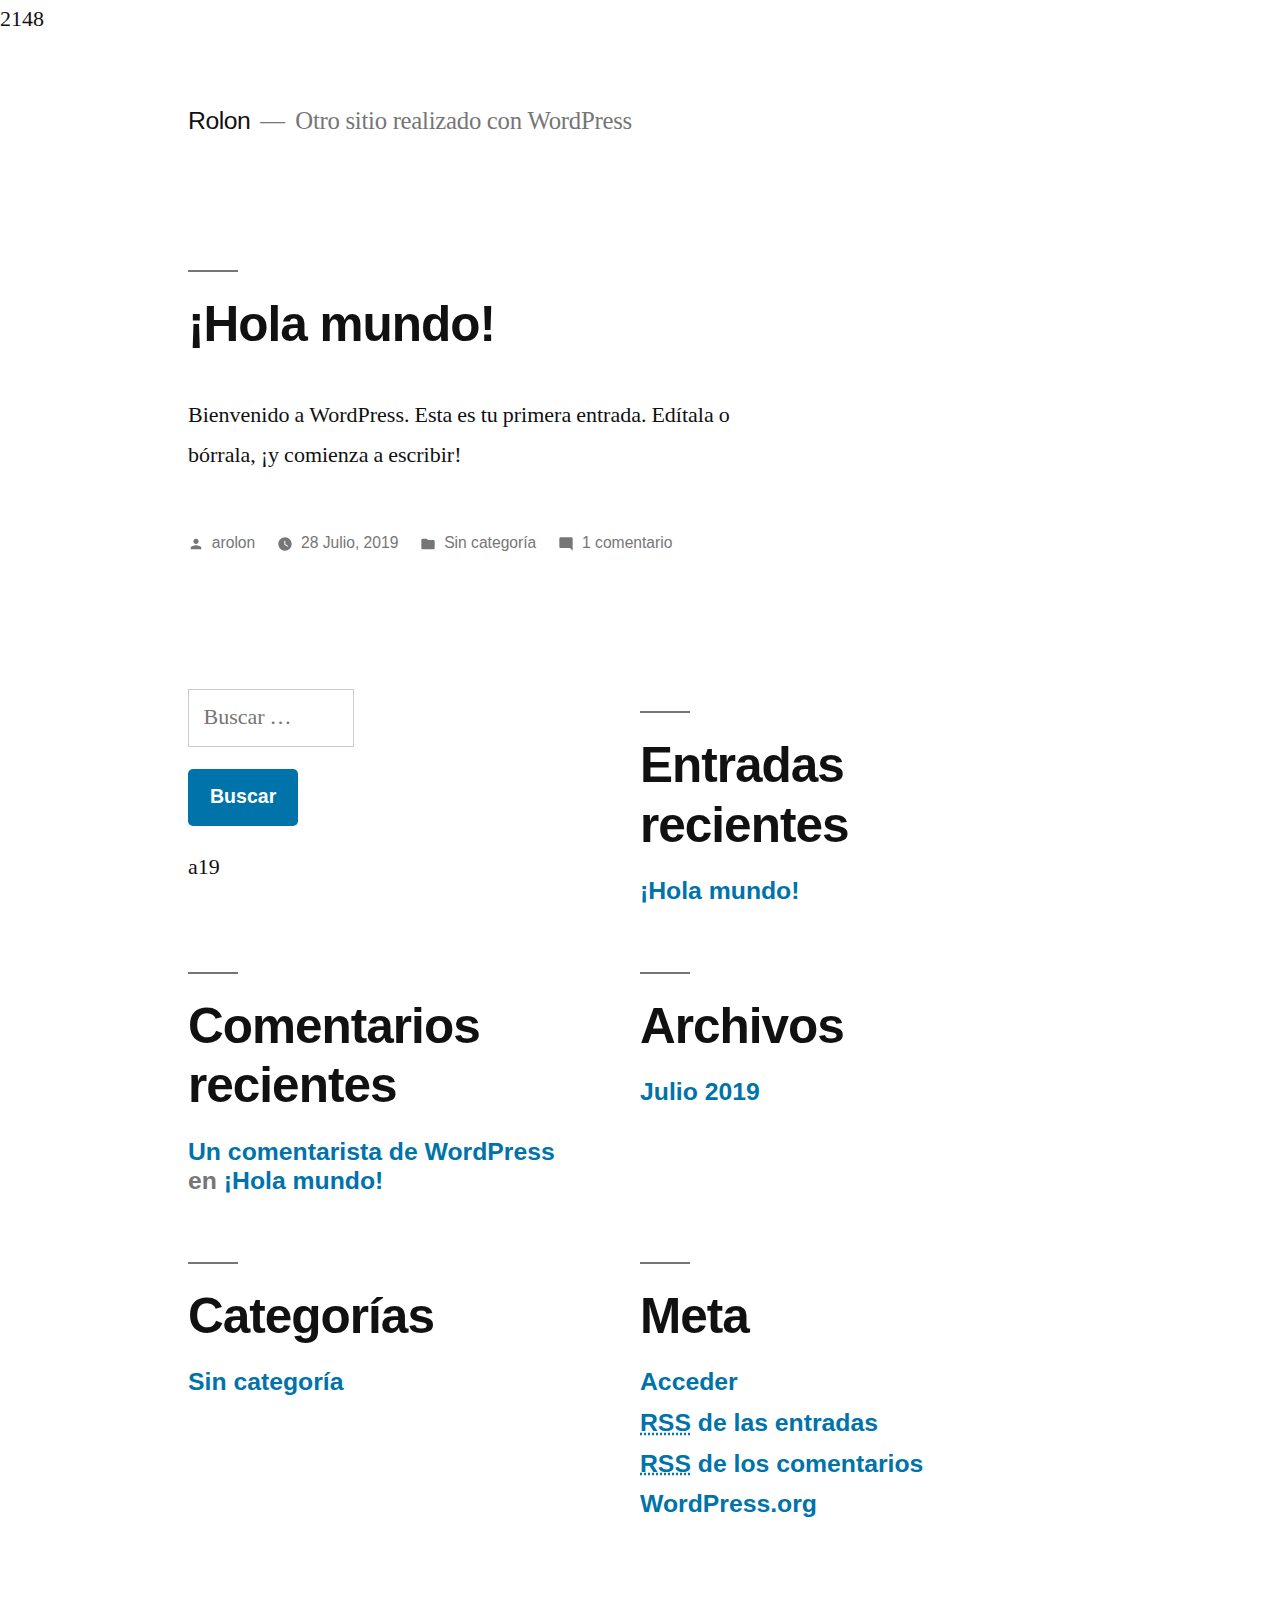
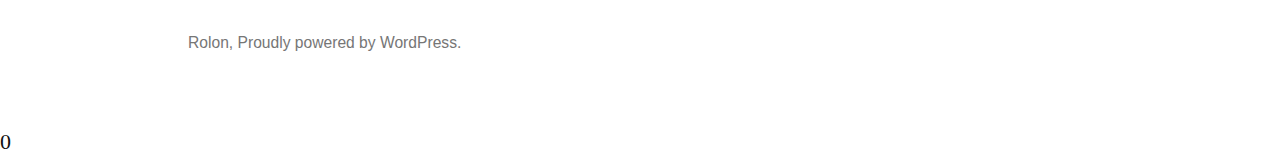
<file: index.html>
2148
<!doctype html>
<html lang="es-CO">
<head>
	<meta charset="UTF-8" />
	<meta name="viewport" content="width=device-width, initial-scale=1" />
	<link rel="profile" href="https://gmpg.org/xfn/11" />
	<title>Rolon &#8211; Otro sitio realizado con WordPress</title>
<meta name='robots' content='noindex,follow' />
<link rel='dns-prefetch' href='//s.w.org' />
<link rel="alternate" type="application/rss+xml" title="Rolon &raquo; Feed" href="https://arolon.github.io/AlvaroRolon/feed/" />
<link rel="alternate" type="application/rss+xml" title="Rolon &raquo; RSS de los comentarios" href="https://arolon.github.io/AlvaroRolon/comments/feed/" />
		<script type="text/javascript">
			window._wpemojiSettings = {"baseUrl":"https:\/\/s.w.org\/images\/core\/emoji\/12.0.0-1\/72x72\/","ext":".png","svgUrl":"https:\/\/s.w.org\/images\/core\/emoji\/12.0.0-1\/svg\/","svgExt":".svg","source":{"concatemoji":"https:\/\/arolon.github.io\/AlvaroRolon\/wp-includes\/js\/wp-emoji-release.min.js?ver=5.2.2"}};
			!function(a,b,c){function d(a,b){var c=String.fromCharCode;l.clearRect(0,0,k.width,k.height),l.fillText(c.apply(this,a),0,0);var d=k.toDataURL();l.clearRect(0,0,k.width,k.height),l.fillText(c.apply(this,b),0,0);var e=k.toDataURL();return d===e}function e(a){var b;if(!l||!l.fillText)return!1;switch(l.textBaseline="top",l.font="600 32px Arial",a){case"flag":return!(b=d([55356,56826,55356,56819],[55356,56826,8203,55356,56819]))&&(b=d([55356,57332,56128,56423,56128,56418,56128,56421,56128,56430,56128,56423,56128,56447],[55356,57332,8203,56128,56423,8203,56128,56418,8203,56128,56421,8203,56128,56430,8203,56128,56423,8203,56128,56447]),!b);case"emoji":return b=d([55357,56424,55356,57342,8205,55358,56605,8205,55357,56424,55356,57340],[55357,56424,55356,57342,8203,55358,56605,8203,55357,56424,55356,57340]),!b}return!1}function f(a){var c=b.createElement("script");c.src=a,c.defer=c.type="text/javascript",b.getElementsByTagName("head")[0].appendChild(c)}var g,h,i,j,k=b.createElement("canvas"),l=k.getContext&&k.getContext("2d");for(j=Array("flag","emoji"),c.supports={everything:!0,everythingExceptFlag:!0},i=0;i<j.length;i++)c.supports[j[i]]=e(j[i]),c.supports.everything=c.supports.everything&&c.supports[j[i]],"flag"!==j[i]&&(c.supports.everythingExceptFlag=c.supports.everythingExceptFlag&&c.supports[j[i]]);c.supports.everythingExceptFlag=c.supports.everythingExceptFlag&&!c.supports.flag,c.DOMReady=!1,c.readyCallback=function(){c.DOMReady=!0},c.supports.everything||(h=function(){c.readyCallback()},b.addEventListener?(b.addEventListener("DOMContentLoaded",h,!1),a.addEventListener("load",h,!1)):(a.attachEvent("onload",h),b.attachEvent("onreadystatechange",function(){"complete"===b.readyState&&c.readyCallback()})),g=c.source||{},g.concatemoji?f(g.concatemoji):g.wpemoji&&g.twemoji&&(f(g.twemoji),f(g.wpemoji)))}(window,document,window._wpemojiSettings);
		</script>
		<style type="text/css">
img.wp-smiley,
img.emoji {
	display: inline !important;
	border: none !important;
	box-shadow: none !important;
	height: 1em !important;
	width: 1em !important;
	margin: 0 .07em !important;
	vertical-align: -0.1em !important;
	background: none !important;
	padding: 0 !important;
}
</style>
	<link rel='stylesheet' id='wp-block-library-css'  href='https://arolon.github.io/AlvaroRolon/wp-includes/css/dist/block-library/style.min.css?ver=5.2.2' type='text/css' media='all' />
<link rel='stylesheet' id='wp-block-library-theme-css'  href='https://arolon.github.io/AlvaroRolon/wp-includes/css/dist/block-library/theme.min.css?ver=5.2.2' type='text/css' media='all' />
<link rel='stylesheet' id='twentynineteen-style-css'  href='https://arolon.github.io/AlvaroRolon/wp-content/themes/twentynineteen/style.css?ver=1.4' type='text/css' media='all' />
<link rel='stylesheet' id='twentynineteen-print-style-css'  href='https://arolon.github.io/AlvaroRolon/wp-content/themes/twentynineteen/print.css?ver=1.4' type='text/css' media='print' />
<link rel='https://api.w.org/' href='https://arolon.github.io/AlvaroRolon/wp-json/' />
<link rel="EditURI" type="application/rsd+xml" title="RSD" href="https://arolon.github.io/AlvaroRolon/xmlrpc.php?rsd" />
<link rel="wlwmanifest" type="application/wlwmanifest+xml" href="https://arolon.github.io/AlvaroRolon/wp-includes/wlwmanifest.xml" /> 
<meta name="generator" content="WordPress 5.2.2" />
		<style type="text/css">.recentcomments a{display:inline !important;padding:0 !important;margin:0 !important;}</style>
		</head>

<body class="home blog wp-embed-responsive hfeed image-filters-enabled">
<div id="page" class="site">
	<a class="skip-link screen-reader-text" href="#content">Skip to content</a>

		<header id="masthead" class="site-header">

			<div class="site-branding-container">
				<div class="site-branding">

								<h1 class="site-title"><a href="https://arolon.github.io/AlvaroRolon/" rel="home">Rolon</a></h1>
			
				<p class="site-description">
				Otro sitio realizado con WordPress			</p>
			</div><!-- .site-branding -->
			</div><!-- .site-branding-container -->

					</header><!-- #masthead -->

	<div id="content" class="site-content">

	<section id="primary" class="content-area">
		<main id="main" class="site-main">

		
<article id="post-1" class="post-1 post type-post status-publish format-standard hentry category-sin-categoria entry">
	<header class="entry-header">
		<h2 class="entry-title"><a href="https://arolon.github.io/AlvaroRolon/2019/07/28/hola-mundo/" rel="bookmark">¡Hola mundo!</a></h2>	</header><!-- .entry-header -->

	
	<div class="entry-content">
		
<p>Bienvenido a WordPress. Esta es tu primera entrada. Edítala o bórrala, ¡y comienza a escribir!</p>
	</div><!-- .entry-content -->

	<footer class="entry-footer">
		<span class="byline"><svg class="svg-icon" width="16" height="16" aria-hidden="true" role="img" focusable="false" viewbox="0 0 24 24" version="1.1" xmlns="http://www.w3.org/2000/svg" xmlns:xlink="http://www.w3.org/1999/xlink"><path d="M12 12c2.21 0 4-1.79 4-4s-1.79-4-4-4-4 1.79-4 4 1.79 4 4 4zm0 2c-2.67 0-8 1.34-8 4v2h16v-2c0-2.66-5.33-4-8-4z"></path><path d="M0 0h24v24H0z" fill="none"></path></svg><span class="screen-reader-text">Posted by</span><span class="author vcard"><a class="url fn n" href="https://arolon.github.io/AlvaroRolon/author/arolon/">arolon</a></span></span><span class="posted-on"><svg class="svg-icon" width="16" height="16" aria-hidden="true" role="img" focusable="false" xmlns="http://www.w3.org/2000/svg" viewbox="0 0 24 24"><defs><path id="a" d="M0 0h24v24H0V0z"></path></defs><clippath id="b"><use xlink:href="#a" overflow="visible"></use></clippath><path clip-path="url(#b)" d="M12 2C6.5 2 2 6.5 2 12s4.5 10 10 10 10-4.5 10-10S17.5 2 12 2zm4.2 14.2L11 13V7h1.5v5.2l4.5 2.7-.8 1.3z"></path></svg><a href="https://arolon.github.io/AlvaroRolon/2019/07/28/hola-mundo/" rel="bookmark"><time class="entry-date published updated" datetime="2019-07-28T01:48:10+00:00">28 Julio, 2019</time></a></span><span class="cat-links"><svg class="svg-icon" width="16" height="16" aria-hidden="true" role="img" focusable="false" xmlns="http://www.w3.org/2000/svg" viewbox="0 0 24 24"><path d="M10 4H4c-1.1 0-1.99.9-1.99 2L2 18c0 1.1.9 2 2 2h16c1.1 0 2-.9 2-2V8c0-1.1-.9-2-2-2h-8l-2-2z"></path><path d="M0 0h24v24H0z" fill="none"></path></svg><span class="screen-reader-text">Posted in</span><a href="https://arolon.github.io/AlvaroRolon/category/sin-categoria/" rel="category tag">Sin categoría</a></span><span class="comments-link"><svg class="svg-icon" width="16" height="16" aria-hidden="true" role="img" focusable="false" viewbox="0 0 24 24" version="1.1" xmlns="http://www.w3.org/2000/svg" xmlns:xlink="http://www.w3.org/1999/xlink"><path d="M21.99 4c0-1.1-.89-2-1.99-2H4c-1.1 0-2 .9-2 2v12c0 1.1.9 2 2 2h14l4 4-.01-18z"></path><path d="M0 0h24v24H0z" fill="none"></path></svg><a href="https://arolon.github.io/AlvaroRolon/2019/07/28/hola-mundo/#comments">1 comentario<span class="screen-reader-text"> en ¡Hola mundo!</span></a></span>	</footer><!-- .entry-footer -->
</article><!-- #post-1 -->

		</main><!-- .site-main -->
	</section><!-- .content-area -->


	</div><!-- #content -->

	<footer id="colophon" class="site-footer">
		
	<aside class="widget-area" role="complementary" aria-label="Footer">
							<div class="widget-column footer-widget-1">
					<section id="search-2" class="widget widget_search"><form role="search" method="get" class="search-form" action="https://arolon.github.io/AlvaroRolon/">
				<label>
					<span class="screen-reader-text">Buscar:</span>
					<input type="search" class="search-field" placeholder="Buscar &hellip;" value="" name="s" />
				</label>
				<input type="submit" class="search-submit" value="Buscar" />
			</form>
a19
</section>		<section id="recent-posts-2" class="widget widget_recent_entries">		<h2 class="widget-title">Entradas recientes</h2>		<ul>
											<li>
					<a href="https://arolon.github.io/AlvaroRolon/2019/07/28/hola-mundo/">¡Hola mundo!</a>
									</li>
					</ul>
		</section><section id="recent-comments-2" class="widget widget_recent_comments"><h2 class="widget-title">Comentarios recientes</h2><ul id="recentcomments"><li class="recentcomments"><span class="comment-author-link"><a href='https://wordpress.org/' rel='external nofollow' class='url'>Un comentarista de WordPress</a></span> en <a href="https://arolon.github.io/AlvaroRolon/2019/07/28/hola-mundo/#comment-1">¡Hola mundo!</a></li></ul></section><section id="archives-2" class="widget widget_archive"><h2 class="widget-title">Archivos</h2>		<ul>
				<li><a href='https://arolon.github.io/AlvaroRolon/2019/07/'>Julio 2019</a></li>
		</ul>
			</section><section id="categories-2" class="widget widget_categories"><h2 class="widget-title">Categorías</h2>		<ul>
				<li class="cat-item cat-item-1"><a href="https://arolon.github.io/AlvaroRolon/category/sin-categoria/">Sin categoría</a>
</li>
		</ul>
			</section><section id="meta-2" class="widget widget_meta"><h2 class="widget-title">Meta</h2>			<ul>
						<li><a href="https://arolon.github.io/AlvaroRolon/wp-login.php">Acceder</a></li>
			<li><a href="https://arolon.github.io/AlvaroRolon/feed/"><abbr title="Really Simple Syndication">RSS</abbr> de las entradas</a></li>
			<li><a href="https://arolon.github.io/AlvaroRolon/comments/feed/"><abbr title="Really Simple Syndication">RSS</abbr> de los comentarios</a></li>
			<li><a href="https://es-co.wordpress.org/" title="Gestionado con WordPress, una avanzada plataforma semántica de publicación personal.">WordPress.org</a></li>			</ul>
			</section>					</div>
					</aside><!-- .widget-area -->

		<div class="site-info">
										<a class="site-name" href="https://arolon.github.io/AlvaroRolon/" rel="home">Rolon</a>,
						<a href="https://wordpress.org/" class="imprint">
				Proudly powered by WordPress.			</a>
								</div><!-- .site-info -->
	</footer><!-- #colophon -->

</div><!-- #page -->

<script type='text/javascript' src='https://arolon.github.io/AlvaroRolon/wp-includes/js/wp-embed.min.js?ver=5.2.2'></script>
	<script>
	/(trident|msie)/i.test(navigator.userAgent)&&document.getElementById&&window.addEventListener&&window.addEventListener("hashchange",function(){var t,e=location.hash.substring(1);/^[A-z0-9_-]+$/.test(e)&&(t=document.getElementById(e))&&(/^(?:a|select|input|button|textarea)$/i.test(t.tagName)||(t.tabIndex=-1),t.focus())},!1);
	</script>
	
</body>
</html>

0
</file>
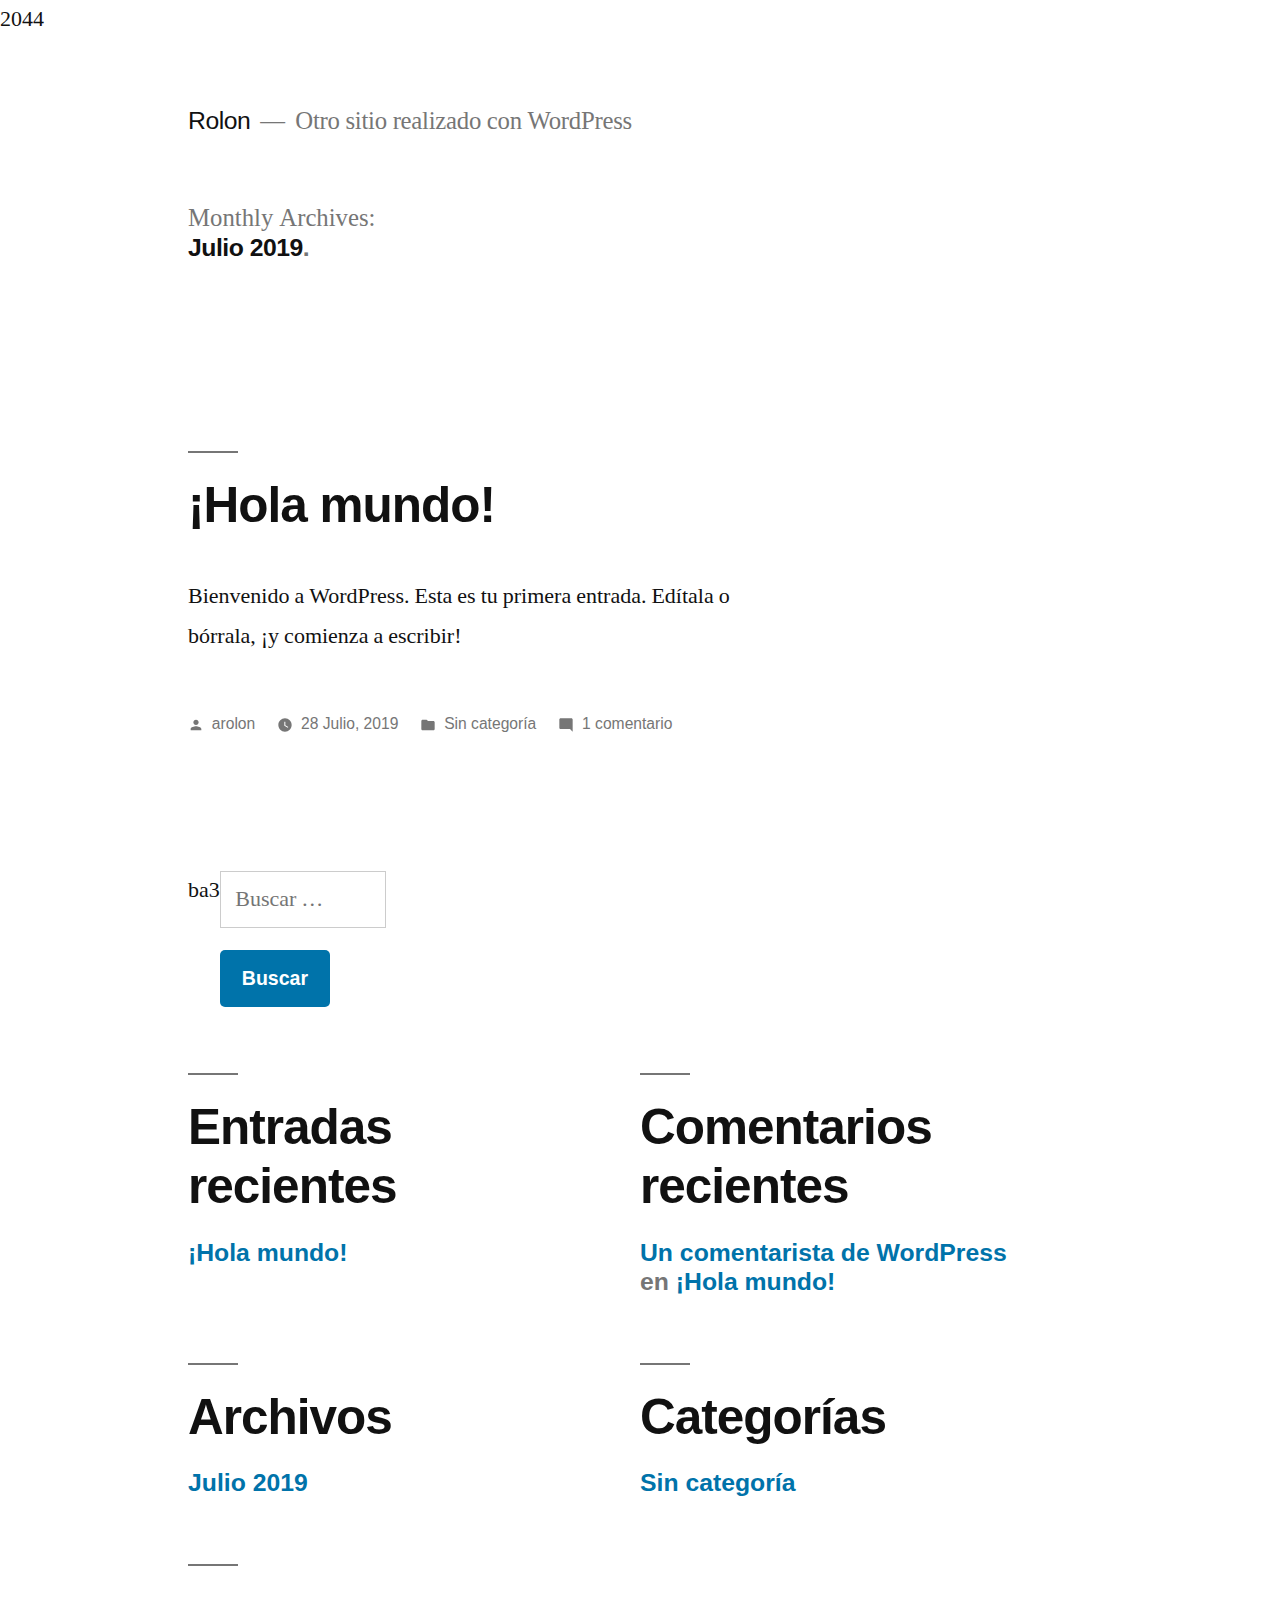
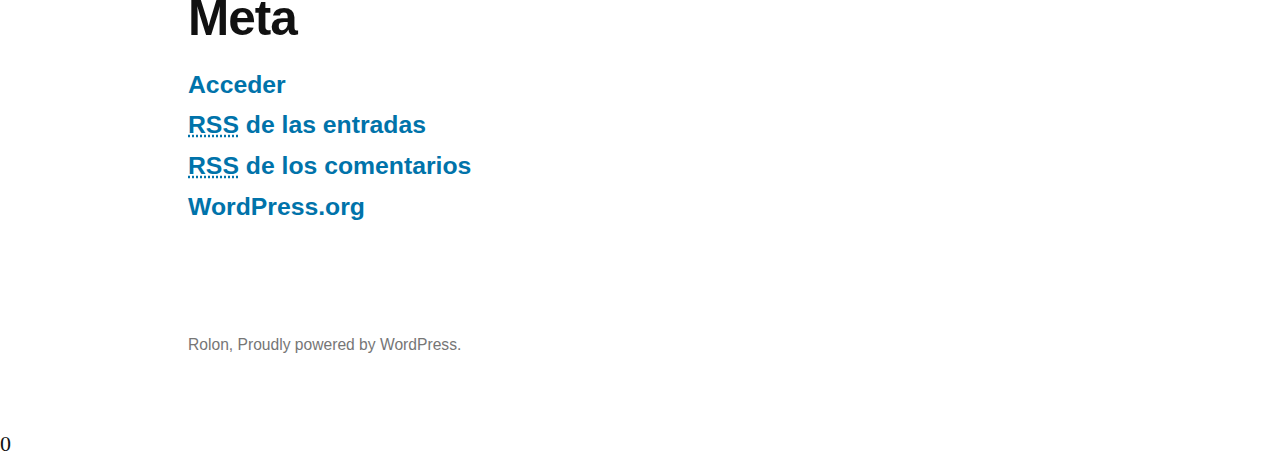
<file: 2019/07/index.html>
2044
<!doctype html>
<html lang="es-CO">
<head>
	<meta charset="UTF-8" />
	<meta name="viewport" content="width=device-width, initial-scale=1" />
	<link rel="profile" href="https://gmpg.org/xfn/11" />
	<title>Julio 2019 &#8211; Rolon</title>
<meta name='robots' content='noindex,follow' />
<link rel='dns-prefetch' href='//s.w.org' />
<link rel="alternate" type="application/rss+xml" title="Rolon &raquo; Feed" href="https://arolon.github.io/AlvaroRolon/feed/" />
<link rel="alternate" type="application/rss+xml" title="Rolon &raquo; RSS de los comentarios" href="https://arolon.github.io/AlvaroRolon/comments/feed/" />
		<script type="text/javascript">
			window._wpemojiSettings = {"baseUrl":"https:\/\/s.w.org\/images\/core\/emoji\/12.0.0-1\/72x72\/","ext":".png","svgUrl":"https:\/\/s.w.org\/images\/core\/emoji\/12.0.0-1\/svg\/","svgExt":".svg","source":{"concatemoji":"https:\/\/arolon.github.io\/AlvaroRolon\/wp-includes\/js\/wp-emoji-release.min.js?ver=5.2.2"}};
			!function(a,b,c){function d(a,b){var c=String.fromCharCode;l.clearRect(0,0,k.width,k.height),l.fillText(c.apply(this,a),0,0);var d=k.toDataURL();l.clearRect(0,0,k.width,k.height),l.fillText(c.apply(this,b),0,0);var e=k.toDataURL();return d===e}function e(a){var b;if(!l||!l.fillText)return!1;switch(l.textBaseline="top",l.font="600 32px Arial",a){case"flag":return!(b=d([55356,56826,55356,56819],[55356,56826,8203,55356,56819]))&&(b=d([55356,57332,56128,56423,56128,56418,56128,56421,56128,56430,56128,56423,56128,56447],[55356,57332,8203,56128,56423,8203,56128,56418,8203,56128,56421,8203,56128,56430,8203,56128,56423,8203,56128,56447]),!b);case"emoji":return b=d([55357,56424,55356,57342,8205,55358,56605,8205,55357,56424,55356,57340],[55357,56424,55356,57342,8203,55358,56605,8203,55357,56424,55356,57340]),!b}return!1}function f(a){var c=b.createElement("script");c.src=a,c.defer=c.type="text/javascript",b.getElementsByTagName("head")[0].appendChild(c)}var g,h,i,j,k=b.createElement("canvas"),l=k.getContext&&k.getContext("2d");for(j=Array("flag","emoji"),c.supports={everything:!0,everythingExceptFlag:!0},i=0;i<j.length;i++)c.supports[j[i]]=e(j[i]),c.supports.everything=c.supports.everything&&c.supports[j[i]],"flag"!==j[i]&&(c.supports.everythingExceptFlag=c.supports.everythingExceptFlag&&c.supports[j[i]]);c.supports.everythingExceptFlag=c.supports.everythingExceptFlag&&!c.supports.flag,c.DOMReady=!1,c.readyCallback=function(){c.DOMReady=!0},c.supports.everything||(h=function(){c.readyCallback()},b.addEventListener?(b.addEventListener("DOMContentLoaded",h,!1),a.addEventListener("load",h,!1)):(a.attachEvent("onload",h),b.attachEvent("onreadystatechange",function(){"complete"===b.readyState&&c.readyCallback()})),g=c.source||{},g.concatemoji?f(g.concatemoji):g.wpemoji&&g.twemoji&&(f(g.twemoji),f(g.wpemoji)))}(window,document,window._wpemojiSettings);
		</script>
		<style type="text/css">
img.wp-smiley,
img.emoji {
	display: inline !important;
	border: none !important;
	box-shadow: none !important;
	height: 1em !important;
	width: 1em !important;
	margin: 0 .07em !important;
	vertical-align: -0.1em !important;
	background: none !important;
	padding: 0 !important;
}
</style>
	<link rel='stylesheet' id='wp-block-library-css'  href='https://arolon.github.io/AlvaroRolon/wp-includes/css/dist/block-library/style.min.css?ver=5.2.2' type='text/css' media='all' />
<link rel='stylesheet' id='wp-block-library-theme-css'  href='https://arolon.github.io/AlvaroRolon/wp-includes/css/dist/block-library/theme.min.css?ver=5.2.2' type='text/css' media='all' />
<link rel='stylesheet' id='twentynineteen-style-css'  href='https://arolon.github.io/AlvaroRolon/wp-content/themes/twentynineteen/style.css?ver=1.4' type='text/css' media='all' />
<link rel='stylesheet' id='twentynineteen-print-style-css'  href='https://arolon.github.io/AlvaroRolon/wp-content/themes/twentynineteen/print.css?ver=1.4' type='text/css' media='print' />
<link rel='https://api.w.org/' href='https://arolon.github.io/AlvaroRolon/wp-json/' />
<link rel="EditURI" type="application/rsd+xml" title="RSD" href="https://arolon.github.io/AlvaroRolon/xmlrpc.php?rsd" />
<link rel="wlwmanifest" type="application/wlwmanifest+xml" href="https://arolon.github.io/AlvaroRolon/wp-includes/wlwmanifest.xml" /> 
<meta name="generator" content="WordPress 5.2.2" />
		<style type="text/css">.recentcomments a{display:inline !important;padding:0 !important;margin:0 !important;}</style>
		</head>

<body class="archive date wp-embed-responsive hfeed image-filters-enabled">
<div id="page" class="site">
	<a class="skip-link screen-reader-text" href="#content">Skip to content</a>

		<header id="masthead" class="site-header">

			<div class="site-branding-container">
				<div class="site-branding">

								<p class="site-title"><a href="https://arolon.github.io/AlvaroRolon/" rel="home">Rolon</a></p>
			
				<p class="site-description">
				Otro sitio realizado con WordPress			</p>
			</div><!-- .site-branding -->
			</div><!-- .site-branding-container -->

					</header><!-- #masthead -->

	<div id="content" class="site-content">

	<section id="primary" class="content-area">
		<main id="main" class="site-main">

		
			<header class="page-header">
				<h1 class="page-title">Monthly Archives: <span class="page-description">Julio 2019</span></h1>			</header><!-- .page-header -->

			
<article id="post-1" class="post-1 post type-post status-publish format-standard hentry category-sin-categoria entry">
	<header class="entry-header">
		<h2 class="entry-title"><a href="https://arolon.github.io/AlvaroRolon/2019/07/28/hola-mundo/" rel="bookmark">¡Hola mundo!</a></h2>	</header><!-- .entry-header -->

	
	<div class="entry-content">
		<p>Bienvenido a WordPress. Esta es tu primera entrada. Edítala o bórrala, ¡y comienza a escribir!</p>
	</div><!-- .entry-content -->

	<footer class="entry-footer">
		<span class="byline"><svg class="svg-icon" width="16" height="16" aria-hidden="true" role="img" focusable="false" viewbox="0 0 24 24" version="1.1" xmlns="http://www.w3.org/2000/svg" xmlns:xlink="http://www.w3.org/1999/xlink"><path d="M12 12c2.21 0 4-1.79 4-4s-1.79-4-4-4-4 1.79-4 4 1.79 4 4 4zm0 2c-2.67 0-8 1.34-8 4v2h16v-2c0-2.66-5.33-4-8-4z"></path><path d="M0 0h24v24H0z" fill="none"></path></svg><span class="screen-reader-text">Posted by</span><span class="author vcard"><a class="url fn n" href="https://arolon.github.io/AlvaroRolon/author/arolon/">arolon</a></span></span><span class="posted-on"><svg class="svg-icon" width="16" height="16" aria-hidden="true" role="img" focusable="false" xmlns="http://www.w3.org/2000/svg" viewbox="0 0 24 24"><defs><path id="a" d="M0 0h24v24H0V0z"></path></defs><clippath id="b"><use xlink:href="#a" overflow="visible"></use></clippath><path clip-path="url(#b)" d="M12 2C6.5 2 2 6.5 2 12s4.5 10 10 10 10-4.5 10-10S17.5 2 12 2zm4.2 14.2L11 13V7h1.5v5.2l4.5 2.7-.8 1.3z"></path></svg><a href="https://arolon.github.io/AlvaroRolon/2019/07/28/hola-mundo/" rel="bookmark"><time class="entry-date published updated" datetime="2019-07-28T01:48:10+00:00">28 Julio, 2019</time></a></span><span class="cat-links"><svg class="svg-icon" width="16" height="16" aria-hidden="true" role="img" focusable="false" xmlns="http://www.w3.org/2000/svg" viewbox="0 0 24 24"><path d="M10 4H4c-1.1 0-1.99.9-1.99 2L2 18c0 1.1.9 2 2 2h16c1.1 0 2-.9 2-2V8c0-1.1-.9-2-2-2h-8l-2-2z"></path><path d="M0 0h24v24H0z" fill="none"></path></svg><span class="screen-reader-text">Posted in</span><a href="https://arolon.github.io/AlvaroRolon/category/sin-categoria/" rel="category tag">Sin categoría</a></span><span class="comments-link"><svg class="svg-icon" width="16" height="16" aria-hidden="true" role="img" focusable="false" viewbox="0 0 24 24" version="1.1" xmlns="http://www.w3.org/2000/svg" xmlns:xlink="http://www.w3.org/1999/xlink"><path d="M21.99 4c0-1.1-.89-2-1.99-2H4c-1.1 0-2 .9-2 2v12c0 1.1.9 2 2 2h14l4 4-.01-18z"></path><path d="M0 0h24v24H0z" fill="none"></path></svg><a href="https://arolon.github.io/AlvaroRolon/2019/07/28/hola-mundo/#comments">1 comentario<span class="screen-reader-text"> en ¡Hola mundo!</span></a></span>	</footer><!-- .entry-footer -->
</article><!-- #post-1 -->
		</main><!-- #main -->
	</section><!-- #primary -->


	</div><!-- #content -->

	<footer id="colophon" class="site-footer">
		
	<aside class="widget-area" role="complementary" aria-label="Footer">
							<div class="widget-column footer-widget-1">
					
ba3
<section id="search-2" class="widget widget_search"><form role="search" method="get" class="search-form" action="https://arolon.github.io/AlvaroRolon/">
				<label>
					<span class="screen-reader-text">Buscar:</span>
					<input type="search" class="search-field" placeholder="Buscar &hellip;" value="" name="s" />
				</label>
				<input type="submit" class="search-submit" value="Buscar" />
			</form></section>		<section id="recent-posts-2" class="widget widget_recent_entries">		<h2 class="widget-title">Entradas recientes</h2>		<ul>
											<li>
					<a href="https://arolon.github.io/AlvaroRolon/2019/07/28/hola-mundo/">¡Hola mundo!</a>
									</li>
					</ul>
		</section><section id="recent-comments-2" class="widget widget_recent_comments"><h2 class="widget-title">Comentarios recientes</h2><ul id="recentcomments"><li class="recentcomments"><span class="comment-author-link"><a href='https://wordpress.org/' rel='external nofollow' class='url'>Un comentarista de WordPress</a></span> en <a href="https://arolon.github.io/AlvaroRolon/2019/07/28/hola-mundo/#comment-1">¡Hola mundo!</a></li></ul></section><section id="archives-2" class="widget widget_archive"><h2 class="widget-title">Archivos</h2>		<ul>
				<li><a href='https://arolon.github.io/AlvaroRolon/2019/07/'>Julio 2019</a></li>
		</ul>
			</section><section id="categories-2" class="widget widget_categories"><h2 class="widget-title">Categorías</h2>		<ul>
				<li class="cat-item cat-item-1"><a href="https://arolon.github.io/AlvaroRolon/category/sin-categoria/">Sin categoría</a>
</li>
		</ul>
			</section><section id="meta-2" class="widget widget_meta"><h2 class="widget-title">Meta</h2>			<ul>
						<li><a href="https://arolon.github.io/AlvaroRolon/wp-login.php">Acceder</a></li>
			<li><a href="https://arolon.github.io/AlvaroRolon/feed/"><abbr title="Really Simple Syndication">RSS</abbr> de las entradas</a></li>
			<li><a href="https://arolon.github.io/AlvaroRolon/comments/feed/"><abbr title="Really Simple Syndication">RSS</abbr> de los comentarios</a></li>
			<li><a href="https://es-co.wordpress.org/" title="Gestionado con WordPress, una avanzada plataforma semántica de publicación personal.">WordPress.org</a></li>			</ul>
			</section>					</div>
					</aside><!-- .widget-area -->

		<div class="site-info">
										<a class="site-name" href="https://arolon.github.io/AlvaroRolon/" rel="home">Rolon</a>,
						<a href="https://wordpress.org/" class="imprint">
				Proudly powered by WordPress.			</a>
								</div><!-- .site-info -->
	</footer><!-- #colophon -->

</div><!-- #page -->

<script type='text/javascript' src='https://arolon.github.io/AlvaroRolon/wp-includes/js/wp-embed.min.js?ver=5.2.2'></script>
	<script>
	/(trident|msie)/i.test(navigator.userAgent)&&document.getElementById&&window.addEventListener&&window.addEventListener("hashchange",function(){var t,e=location.hash.substring(1);/^[A-z0-9_-]+$/.test(e)&&(t=document.getElementById(e))&&(/^(?:a|select|input|button|textarea)$/i.test(t.tagName)||(t.tabIndex=-1),t.focus())},!1);
	</script>
	
</body>
</html>

0
</file>
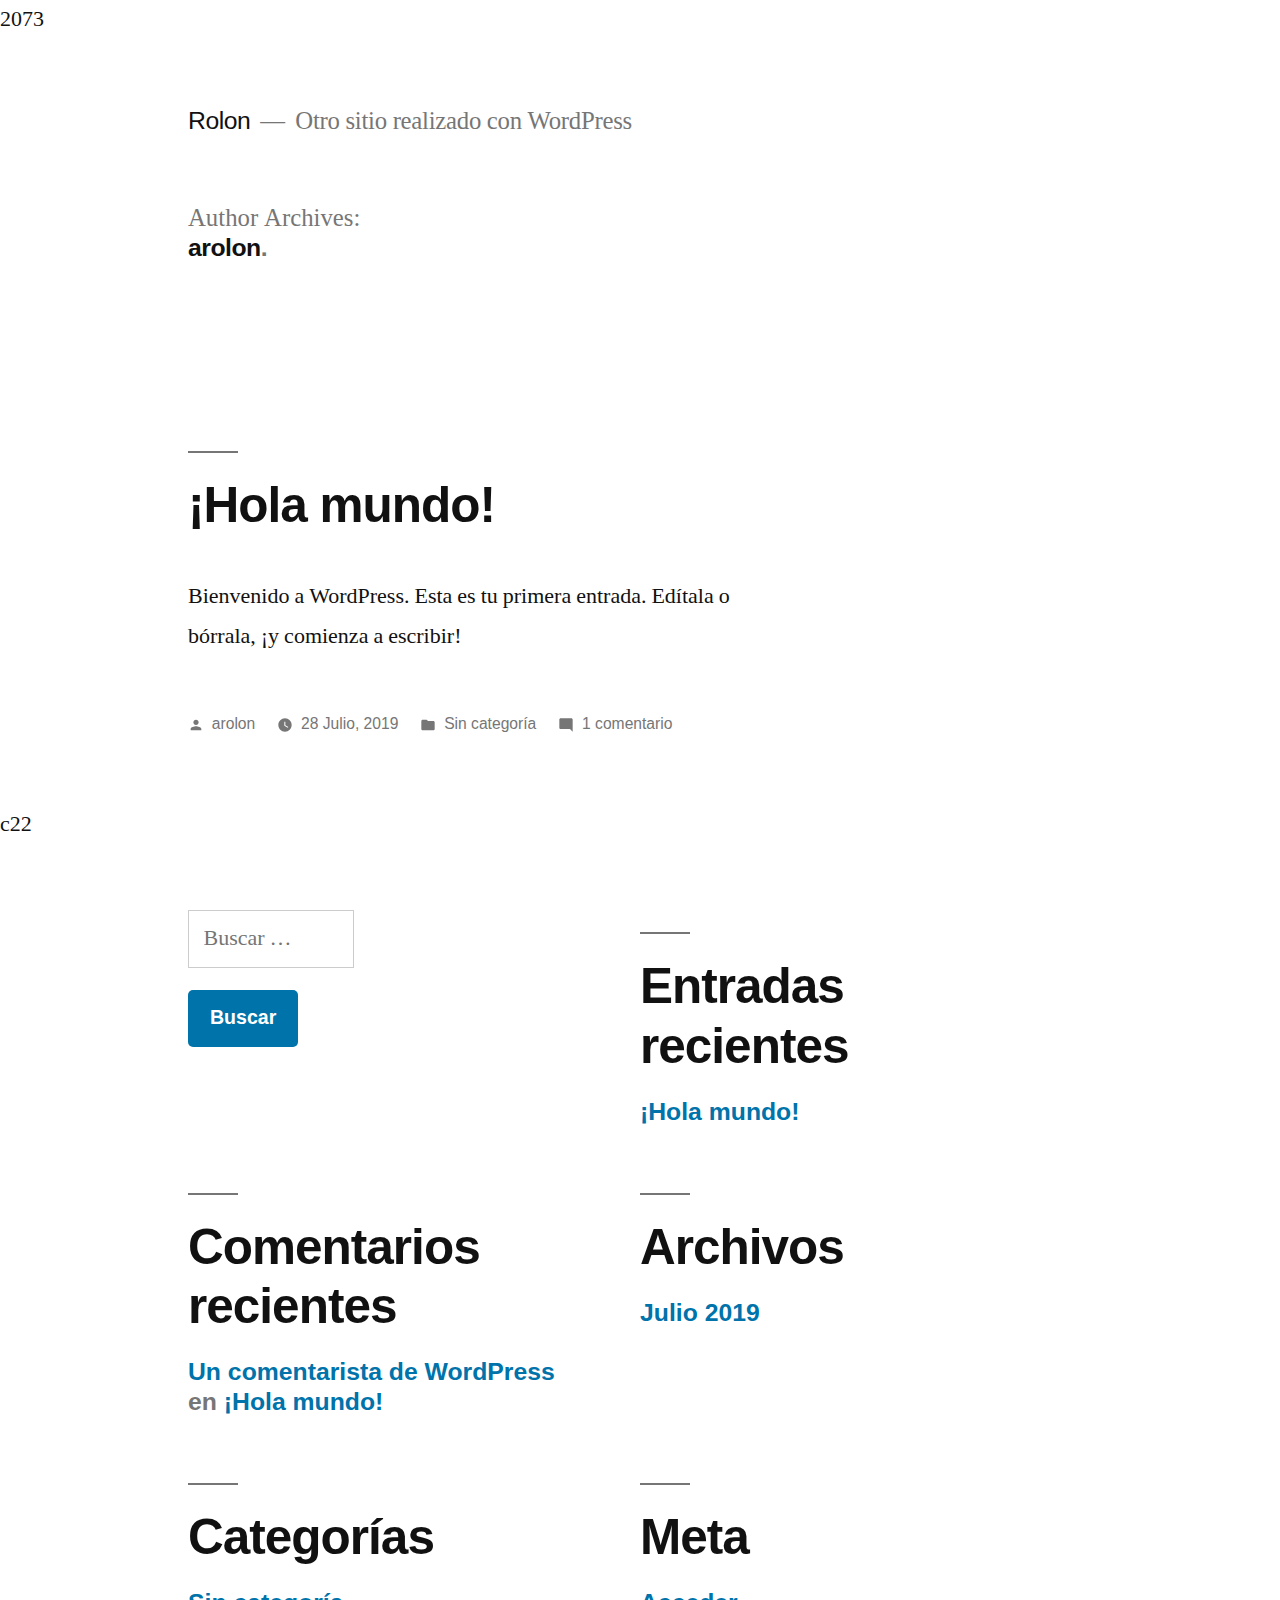
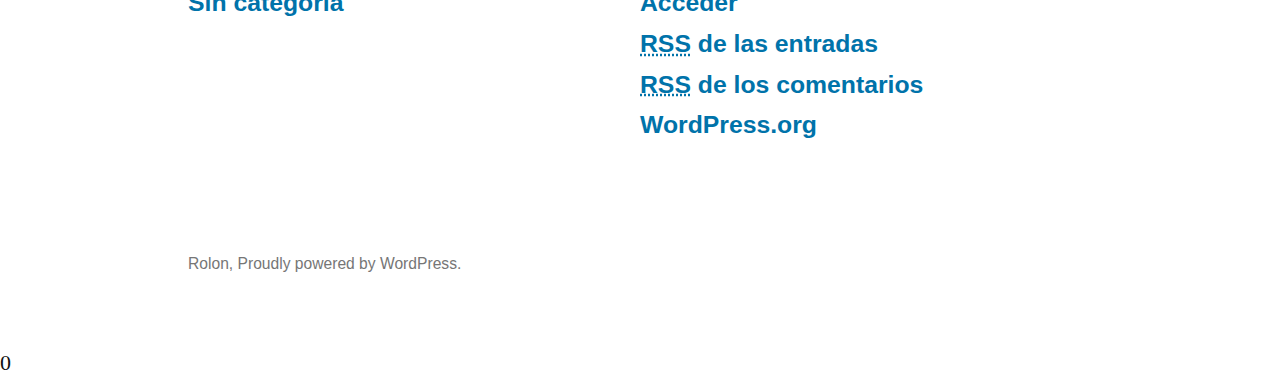
<file: author/arolon/index.html>
2073
<!doctype html>
<html lang="es-CO">
<head>
	<meta charset="UTF-8" />
	<meta name="viewport" content="width=device-width, initial-scale=1" />
	<link rel="profile" href="https://gmpg.org/xfn/11" />
	<title>arolon &#8211; Rolon</title>
<meta name='robots' content='noindex,follow' />
<link rel='dns-prefetch' href='//s.w.org' />
<link rel="alternate" type="application/rss+xml" title="Rolon &raquo; Feed" href="https://arolon.github.io/AlvaroRolon/feed/" />
<link rel="alternate" type="application/rss+xml" title="Rolon &raquo; RSS de los comentarios" href="https://arolon.github.io/AlvaroRolon/comments/feed/" />
<link rel="alternate" type="application/rss+xml" title="Rolon &raquo; RSS de las entradas de arolon" href="https://arolon.github.io/AlvaroRolon/author/arolon/feed/" />
		<script type="text/javascript">
			window._wpemojiSettings = {"baseUrl":"https:\/\/s.w.org\/images\/core\/emoji\/12.0.0-1\/72x72\/","ext":".png","svgUrl":"https:\/\/s.w.org\/images\/core\/emoji\/12.0.0-1\/svg\/","svgExt":".svg","source":{"concatemoji":"https:\/\/arolon.github.io\/AlvaroRolon\/wp-includes\/js\/wp-emoji-release.min.js?ver=5.2.2"}};
			!function(a,b,c){function d(a,b){var c=String.fromCharCode;l.clearRect(0,0,k.width,k.height),l.fillText(c.apply(this,a),0,0);var d=k.toDataURL();l.clearRect(0,0,k.width,k.height),l.fillText(c.apply(this,b),0,0);var e=k.toDataURL();return d===e}function e(a){var b;if(!l||!l.fillText)return!1;switch(l.textBaseline="top",l.font="600 32px Arial",a){case"flag":return!(b=d([55356,56826,55356,56819],[55356,56826,8203,55356,56819]))&&(b=d([55356,57332,56128,56423,56128,56418,56128,56421,56128,56430,56128,56423,56128,56447],[55356,57332,8203,56128,56423,8203,56128,56418,8203,56128,56421,8203,56128,56430,8203,56128,56423,8203,56128,56447]),!b);case"emoji":return b=d([55357,56424,55356,57342,8205,55358,56605,8205,55357,56424,55356,57340],[55357,56424,55356,57342,8203,55358,56605,8203,55357,56424,55356,57340]),!b}return!1}function f(a){var c=b.createElement("script");c.src=a,c.defer=c.type="text/javascript",b.getElementsByTagName("head")[0].appendChild(c)}var g,h,i,j,k=b.createElement("canvas"),l=k.getContext&&k.getContext("2d");for(j=Array("flag","emoji"),c.supports={everything:!0,everythingExceptFlag:!0},i=0;i<j.length;i++)c.supports[j[i]]=e(j[i]),c.supports.everything=c.supports.everything&&c.supports[j[i]],"flag"!==j[i]&&(c.supports.everythingExceptFlag=c.supports.everythingExceptFlag&&c.supports[j[i]]);c.supports.everythingExceptFlag=c.supports.everythingExceptFlag&&!c.supports.flag,c.DOMReady=!1,c.readyCallback=function(){c.DOMReady=!0},c.supports.everything||(h=function(){c.readyCallback()},b.addEventListener?(b.addEventListener("DOMContentLoaded",h,!1),a.addEventListener("load",h,!1)):(a.attachEvent("onload",h),b.attachEvent("onreadystatechange",function(){"complete"===b.readyState&&c.readyCallback()})),g=c.source||{},g.concatemoji?f(g.concatemoji):g.wpemoji&&g.twemoji&&(f(g.twemoji),f(g.wpemoji)))}(window,document,window._wpemojiSettings);
		</script>
		<style type="text/css">
img.wp-smiley,
img.emoji {
	display: inline !important;
	border: none !important;
	box-shadow: none !important;
	height: 1em !important;
	width: 1em !important;
	margin: 0 .07em !important;
	vertical-align: -0.1em !important;
	background: none !important;
	padding: 0 !important;
}
</style>
	<link rel='stylesheet' id='wp-block-library-css'  href='https://arolon.github.io/AlvaroRolon/wp-includes/css/dist/block-library/style.min.css?ver=5.2.2' type='text/css' media='all' />
<link rel='stylesheet' id='wp-block-library-theme-css'  href='https://arolon.github.io/AlvaroRolon/wp-includes/css/dist/block-library/theme.min.css?ver=5.2.2' type='text/css' media='all' />
<link rel='stylesheet' id='twentynineteen-style-css'  href='https://arolon.github.io/AlvaroRolon/wp-content/themes/twentynineteen/style.css?ver=1.4' type='text/css' media='all' />
<link rel='stylesheet' id='twentynineteen-print-style-css'  href='https://arolon.github.io/AlvaroRolon/wp-content/themes/twentynineteen/print.css?ver=1.4' type='text/css' media='print' />
<link rel='https://api.w.org/' href='https://arolon.github.io/AlvaroRolon/wp-json/' />
<link rel="EditURI" type="application/rsd+xml" title="RSD" href="https://arolon.github.io/AlvaroRolon/xmlrpc.php?rsd" />
<link rel="wlwmanifest" type="application/wlwmanifest+xml" href="https://arolon.github.io/AlvaroRolon/wp-includes/wlwmanifest.xml" /> 
<meta name="generator" content="WordPress 5.2.2" />
		<style type="text/css">.recentcomments a{display:inline !important;padding:0 !important;margin:0 !important;}</style>
		</head>

<body class="archive author author-arolon author-1 wp-embed-responsive hfeed image-filters-enabled">
<div id="page" class="site">
	<a class="skip-link screen-reader-text" href="#content">Skip to content</a>

		<header id="masthead" class="site-header">

			<div class="site-branding-container">
				<div class="site-branding">

								<p class="site-title"><a href="https://arolon.github.io/AlvaroRolon/" rel="home">Rolon</a></p>
			
				<p class="site-description">
				Otro sitio realizado con WordPress			</p>
			</div><!-- .site-branding -->
			</div><!-- .site-branding-container -->

					</header><!-- #masthead -->

	<div id="content" class="site-content">

	<section id="primary" class="content-area">
		<main id="main" class="site-main">

		
			<header class="page-header">
				<h1 class="page-title">Author Archives: <span class="page-description">arolon</span></h1>			</header><!-- .page-header -->

			
<article id="post-1" class="post-1 post type-post status-publish format-standard hentry category-sin-categoria entry">
	<header class="entry-header">
		<h2 class="entry-title"><a href="https://arolon.github.io/AlvaroRolon/2019/07/28/hola-mundo/" rel="bookmark">¡Hola mundo!</a></h2>	</header><!-- .entry-header -->

	
	<div class="entry-content">
		<p>Bienvenido a WordPress. Esta es tu primera entrada. Edítala o bórrala, ¡y comienza a escribir!</p>
	</div><!-- .entry-content -->

	<footer class="entry-footer">
		<span class="byline"><svg class="svg-icon" width="16" height="16" aria-hidden="true" role="img" focusable="false" viewbox="0 0 24 24" version="1.1" xmlns="http://www.w3.org/2000/svg" xmlns:xlink="http://www.w3.org/1999/xlink"><path d="M12 12c2.21 0 4-1.79 4-4s-1.79-4-4-4-4 1.79-4 4 1.79 4 4 4zm0 2c-2.67 0-8 1.34-8 4v2h16v-2c0-2.66-5.33-4-8-4z"></path><path d="M0 0h24v24H0z" fill="none"></path></svg><span class="screen-reader-text">Posted by</span><span class="author vcard"><a class="url fn n" href="https://arolon.github.io/AlvaroRolon/author/arolon/">arolon</a></span></span><span class="posted-on"><svg class="svg-icon" width="16" height="16" aria-hidden="true" role="img" focusable="false" xmlns="http://www.w3.org/2000/svg" viewbox="0 0 24 24"><defs><path id="a" d="M0 0h24v24H0V0z"></path></defs><clippath id="b"><use xlink:href="#a" overflow="visible"></use></clippath><path clip-path="url(#b)" d="M12 2C6.5 2 2 6.5 2 12s4.5 10 10 10 10-4.5 10-10S17.5 2 12 2zm4.2 14.2L11 13V7h1.5v5.2l4.5 2.7-.8 1.3z"></path></svg><a href="https://arolon.github.io/AlvaroRolon/2019/07/28/hola-mundo/" rel="bookmark"><time class="entry-date published updated" datetime="2019-07-28T01:48:10+00:00">28 Julio, 2019</time></a></span><span class="cat-links"><svg class="svg-icon" width="16" height="16" aria-hidden="true" role="img" focusable="false" xmlns="http://www.w3.org/2000/svg" viewbox="0 0 24 24"><path d="M10 4H4c-1.1 0-1.99.9-1.99 2L2 18c0 1.1.9 2 2 2h16c1.1 0 2-.9 2-2V8c0-1.1-.9-2-2-2h-8l-2-2z"></path><path d="M0 0h24v24H0z" fill="none"></path></svg><span class="screen-reader-text">Posted in</span><a href="https://arolon.github.io/AlvaroRolon/category/sin-categoria/" rel="category tag">Sin categoría</a></span><span class="comments-link"><svg class="svg-icon" width="16" height="16" aria-hidden="true" role="img" focusable="false" viewbox="0 0 24 24" version="1.1" xmlns="http://www.w3.org/2000/svg" xmlns:xlink="http://www.w3.org/1999/xlink"><path d="M21.99 4c0-1.1-.89-2-1.99-2H4c-1.1 0-2 .9-2 2v12c0 1.1.9 2 2 2h14l4 4-.01-18z"></path><path d="M0 0h24v24H0z" fill="none"></path></svg><a href="https://arolon.github.io/AlvaroRolon/2019/07/28/hola-mundo/#comments">1 comentario<span class="screen-reader-text"> en ¡Hola mundo!</span></a></span>	</footer><!-- .entry-footer -->
</article><!-- #post-1 -->
		</main><!-- #main -->
	</section><!-- #primary -->


	</div><!-- #content -->

	<footer id="colophon" class="site-footer">
		
c22

	<aside class="widget-area" role="complementary" aria-label="Footer">
							<div class="widget-column footer-widget-1">
					<section id="search-2" class="widget widget_search"><form role="search" method="get" class="search-form" action="https://arolon.github.io/AlvaroRolon/">
				<label>
					<span class="screen-reader-text">Buscar:</span>
					<input type="search" class="search-field" placeholder="Buscar &hellip;" value="" name="s" />
				</label>
				<input type="submit" class="search-submit" value="Buscar" />
			</form></section>		<section id="recent-posts-2" class="widget widget_recent_entries">		<h2 class="widget-title">Entradas recientes</h2>		<ul>
											<li>
					<a href="https://arolon.github.io/AlvaroRolon/2019/07/28/hola-mundo/">¡Hola mundo!</a>
									</li>
					</ul>
		</section><section id="recent-comments-2" class="widget widget_recent_comments"><h2 class="widget-title">Comentarios recientes</h2><ul id="recentcomments"><li class="recentcomments"><span class="comment-author-link"><a href='https://wordpress.org/' rel='external nofollow' class='url'>Un comentarista de WordPress</a></span> en <a href="https://arolon.github.io/AlvaroRolon/2019/07/28/hola-mundo/#comment-1">¡Hola mundo!</a></li></ul></section><section id="archives-2" class="widget widget_archive"><h2 class="widget-title">Archivos</h2>		<ul>
				<li><a href='https://arolon.github.io/AlvaroRolon/2019/07/'>Julio 2019</a></li>
		</ul>
			</section><section id="categories-2" class="widget widget_categories"><h2 class="widget-title">Categorías</h2>		<ul>
				<li class="cat-item cat-item-1"><a href="https://arolon.github.io/AlvaroRolon/category/sin-categoria/">Sin categoría</a>
</li>
		</ul>
			</section><section id="meta-2" class="widget widget_meta"><h2 class="widget-title">Meta</h2>			<ul>
						<li><a href="https://arolon.github.io/AlvaroRolon/wp-login.php">Acceder</a></li>
			<li><a href="https://arolon.github.io/AlvaroRolon/feed/"><abbr title="Really Simple Syndication">RSS</abbr> de las entradas</a></li>
			<li><a href="https://arolon.github.io/AlvaroRolon/comments/feed/"><abbr title="Really Simple Syndication">RSS</abbr> de los comentarios</a></li>
			<li><a href="https://es-co.wordpress.org/" title="Gestionado con WordPress, una avanzada plataforma semántica de publicación personal.">WordPress.org</a></li>			</ul>
			</section>					</div>
					</aside><!-- .widget-area -->

		<div class="site-info">
										<a class="site-name" href="https://arolon.github.io/AlvaroRolon/" rel="home">Rolon</a>,
						<a href="https://wordpress.org/" class="imprint">
				Proudly powered by WordPress.			</a>
								</div><!-- .site-info -->
	</footer><!-- #colophon -->

</div><!-- #page -->

<script type='text/javascript' src='https://arolon.github.io/AlvaroRolon/wp-includes/js/wp-embed.min.js?ver=5.2.2'></script>
	<script>
	/(trident|msie)/i.test(navigator.userAgent)&&document.getElementById&&window.addEventListener&&window.addEventListener("hashchange",function(){var t,e=location.hash.substring(1);/^[A-z0-9_-]+$/.test(e)&&(t=document.getElementById(e))&&(/^(?:a|select|input|button|textarea)$/i.test(t.tagName)||(t.tabIndex=-1),t.focus())},!1);
	</script>
	
</body>
</html>

0
</file>
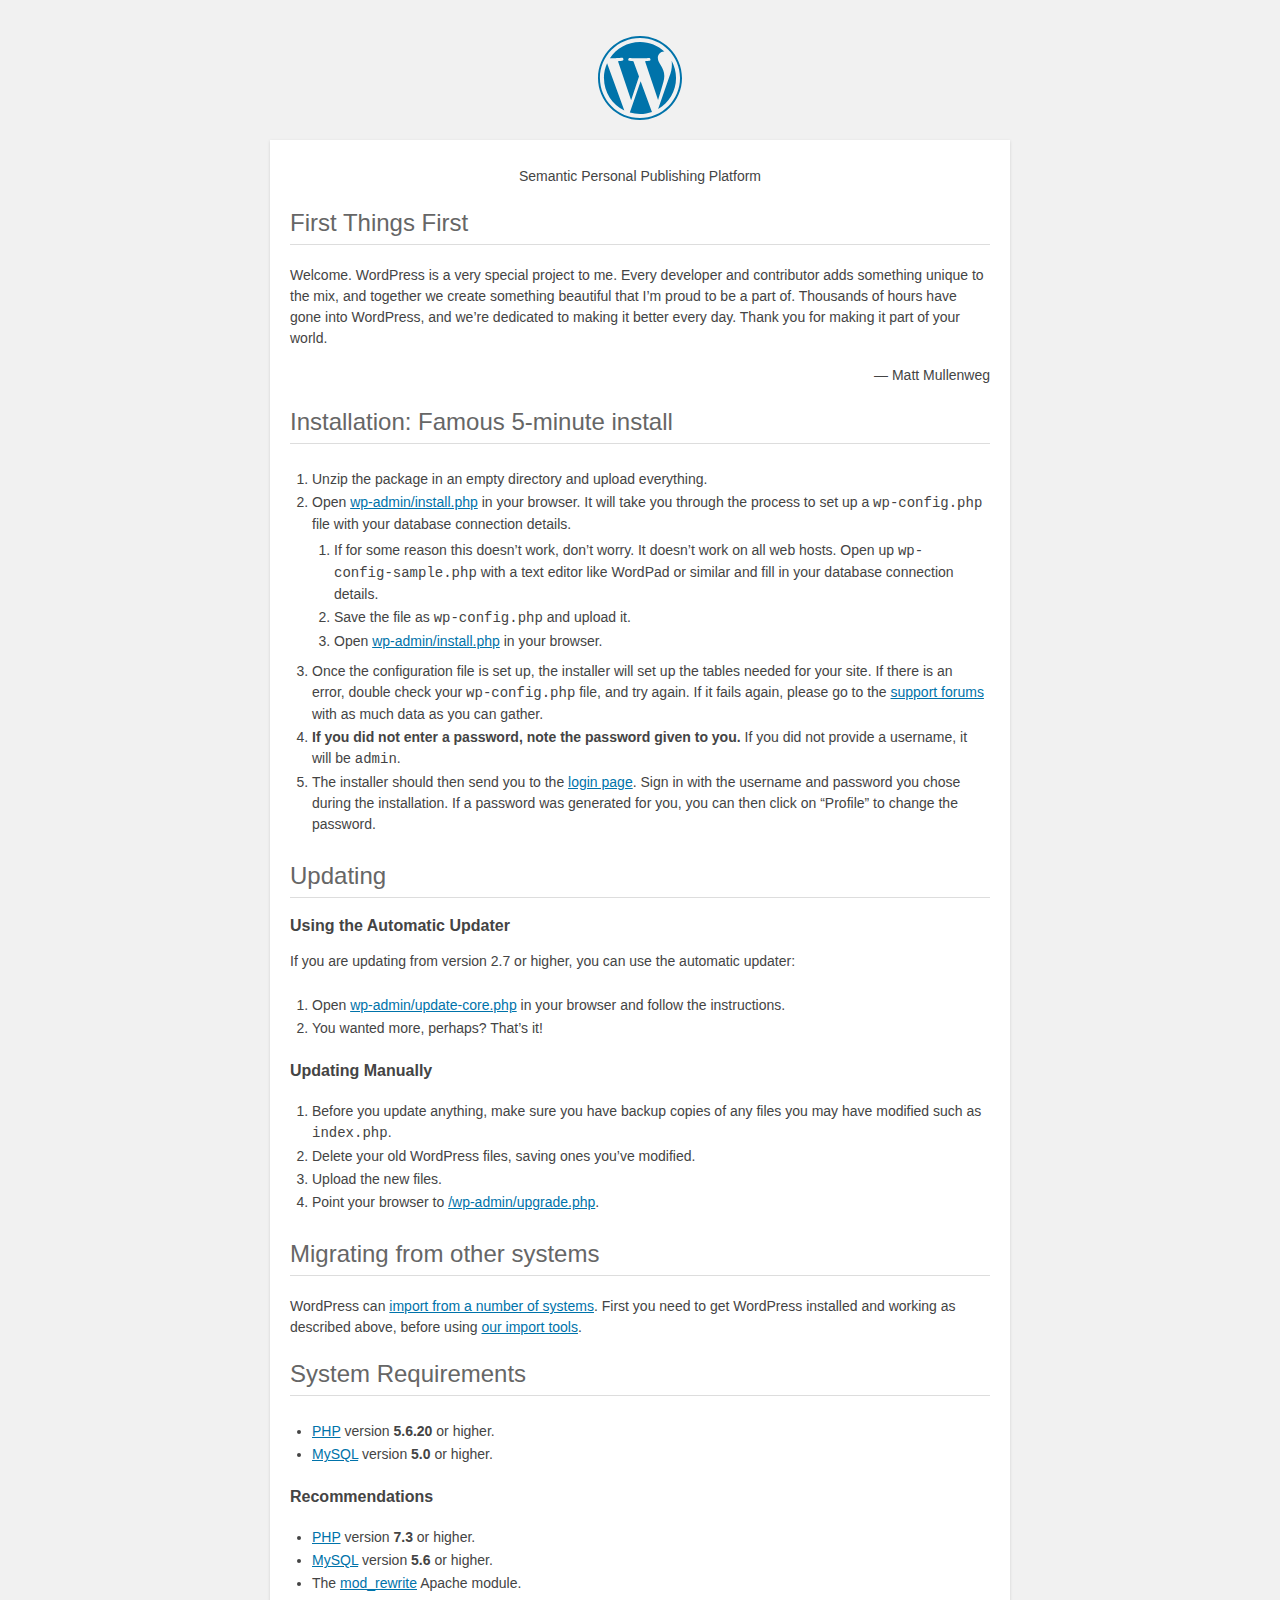
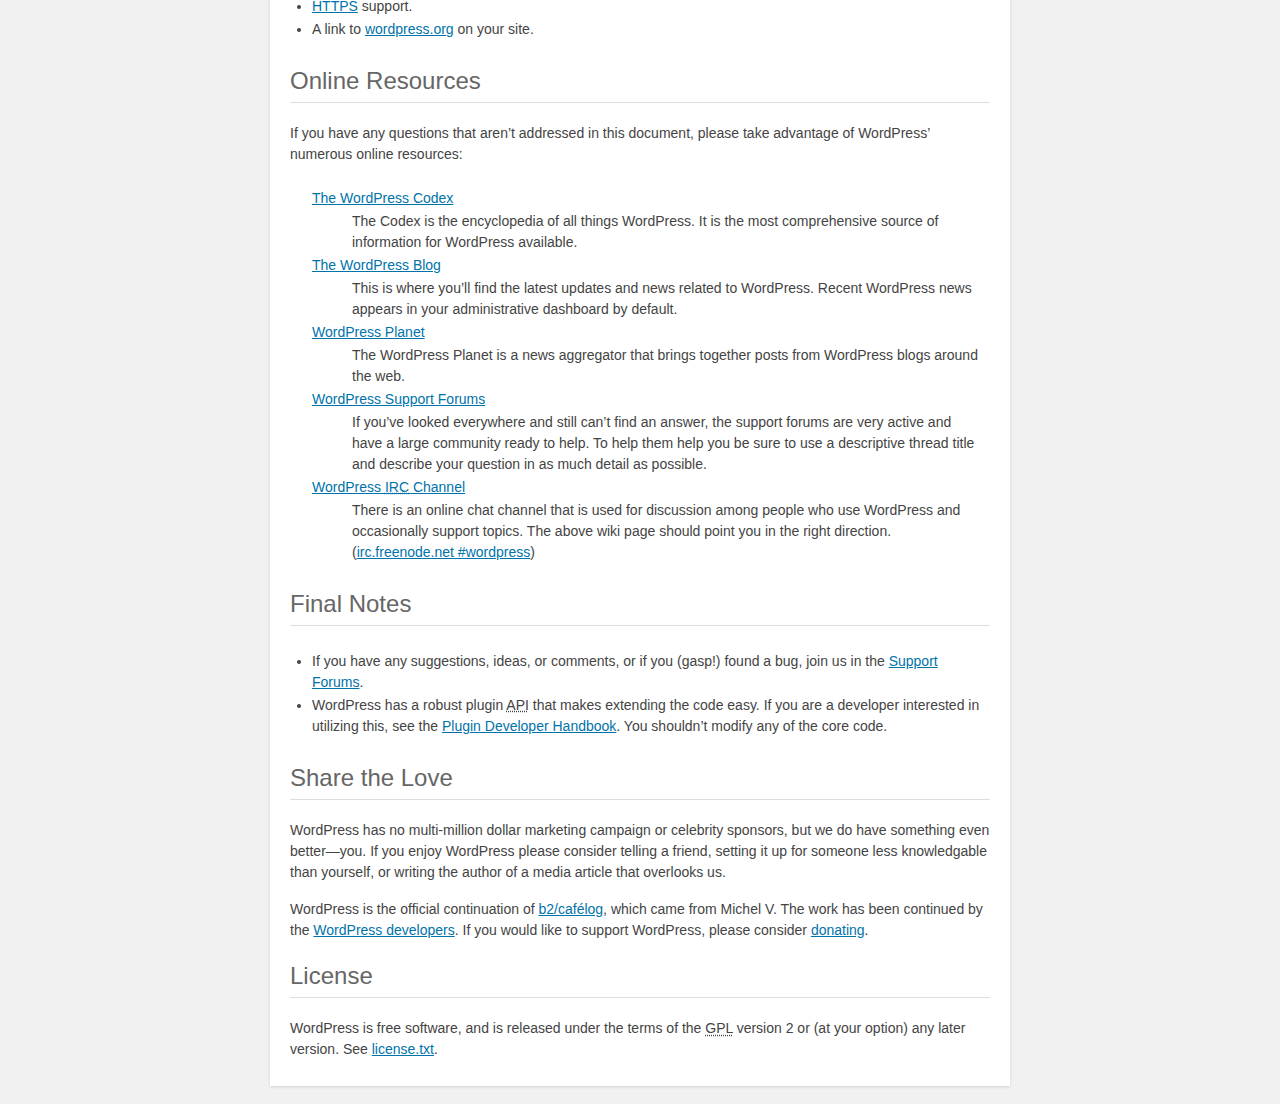
<file: readme.html>
<!DOCTYPE html>
<html lang="en">
<head>
	<meta name="viewport" content="width=device-width" />
	<meta http-equiv="Content-Type" content="text/html; charset=utf-8" />
	<title>WordPress &#8250; ReadMe</title>
	<link rel="stylesheet" href="wp-admin/css/install.css?ver=20100228" type="text/css" />
</head>
<body>
<h1 id="logo">
	<a href="https://wordpress.org/"><img alt="WordPress" src="wp-admin/images/wordpress-logo.png" /></a>
</h1>
<p style="text-align: center">Semantic Personal Publishing Platform</p>

<h2>First Things First</h2>
<p>Welcome. WordPress is a very special project to me. Every developer and contributor adds something unique to the mix, and together we create something beautiful that I&#8217;m proud to be a part of. Thousands of hours have gone into WordPress, and we&#8217;re dedicated to making it better every day. Thank you for making it part of your world.</p>
<p style="text-align: right">&#8212; Matt Mullenweg</p>

<h2>Installation: Famous 5-minute install</h2>
<ol>
	<li>Unzip the package in an empty directory and upload everything.</li>
	<li>Open <span class="file"><a href="wp-admin/install.php">wp-admin/install.php</a></span> in your browser. It will take you through the process to set up a <code>wp-config.php</code> file with your database connection details.
		<ol>
			<li>If for some reason this doesn&#8217;t work, don&#8217;t worry. It doesn&#8217;t work on all web hosts. Open up <code>wp-config-sample.php</code> with a text editor like WordPad or similar and fill in your database connection details.</li>
			<li>Save the file as <code>wp-config.php</code> and upload it.</li>
			<li>Open <span class="file"><a href="wp-admin/install.php">wp-admin/install.php</a></span> in your browser.</li>
		</ol>
	</li>
	<li>Once the configuration file is set up, the installer will set up the tables needed for your site. If there is an error, double check your <code>wp-config.php</code> file, and try again. If it fails again, please go to the <a href="https://wordpress.org/support/forums/" title="WordPress support">support forums</a> with as much data as you can gather.</li>
	<li><strong>If you did not enter a password, note the password given to you.</strong> If you did not provide a username, it will be <code>admin</code>.</li>
	<li>The installer should then send you to the <a href="wp-login.php">login page</a>. Sign in with the username and password you chose during the installation. If a password was generated for you, you can then click on &#8220;Profile&#8221; to change the password.</li>
</ol>

<h2>Updating</h2>
<h3>Using the Automatic Updater</h3>
<p>If you are updating from version 2.7 or higher, you can use the automatic updater:</p>
<ol>
	<li>Open <span class="file"><a href="wp-admin/update-core.php">wp-admin/update-core.php</a></span> in your browser and follow the instructions.</li>
	<li>You wanted more, perhaps? That&#8217;s it!</li>
</ol>

<h3>Updating Manually</h3>
<ol>
	<li>Before you update anything, make sure you have backup copies of any files you may have modified such as <code>index.php</code>.</li>
	<li>Delete your old WordPress files, saving ones you&#8217;ve modified.</li>
	<li>Upload the new files.</li>
	<li>Point your browser to <span class="file"><a href="wp-admin/upgrade.php">/wp-admin/upgrade.php</a>.</span></li>
</ol>

<h2>Migrating from other systems</h2>
<p>WordPress can <a href="https://codex.wordpress.org/Importing_Content">import from a number of systems</a>. First you need to get WordPress installed and working as described above, before using <a href="wp-admin/import.php" title="Import to WordPress">our import tools</a>.</p>

<h2>System Requirements</h2>
<ul>
	<li><a href="https://secure.php.net/">PHP</a> version <strong>5.6.20</strong> or higher.</li>
	<li><a href="https://www.mysql.com/">MySQL</a> version <strong>5.0</strong> or higher.</li>
</ul>

<h3>Recommendations</h3>
<ul>
	<li><a href="https://secure.php.net/">PHP</a> version <strong>7.3</strong> or higher.</li>
	<li><a href="https://www.mysql.com/">MySQL</a> version <strong>5.6</strong> or higher.</li>
	<li>The <a href="https://httpd.apache.org/docs/2.2/mod/mod_rewrite.html">mod_rewrite</a> Apache module.</li>
	<li><a href="https://wordpress.org/news/2016/12/moving-toward-ssl/">HTTPS</a> support.</li>
	<li>A link to <a href="https://wordpress.org/">wordpress.org</a> on your site.</li>
</ul>

<h2>Online Resources</h2>
<p>If you have any questions that aren&#8217;t addressed in this document, please take advantage of WordPress&#8217; numerous online resources:</p>
<dl>
	<dt><a href="https://codex.wordpress.org/">The WordPress Codex</a></dt>
		<dd>The Codex is the encyclopedia of all things WordPress. It is the most comprehensive source of information for WordPress available.</dd>
	<dt><a href="https://wordpress.org/news/">The WordPress Blog</a></dt>
		<dd>This is where you&#8217;ll find the latest updates and news related to WordPress. Recent WordPress news appears in your administrative dashboard by default.</dd>
	<dt><a href="https://planet.wordpress.org/">WordPress Planet</a></dt>
		<dd>The WordPress Planet is a news aggregator that brings together posts from WordPress blogs around the web.</dd>
	<dt><a href="https://wordpress.org/support/forums/">WordPress Support Forums</a></dt>
		<dd>If you&#8217;ve looked everywhere and still can&#8217;t find an answer, the support forums are very active and have a large community ready to help. To help them help you be sure to use a descriptive thread title and describe your question in as much detail as possible.</dd>
	<dt><a href="https://codex.wordpress.org/IRC">WordPress <abbr title="Internet Relay Chat">IRC</abbr> Channel</a></dt>
		<dd>There is an online chat channel that is used for discussion among people who use WordPress and occasionally support topics. The above wiki page should point you in the right direction. (<a href="irc://irc.freenode.net/wordpress">irc.freenode.net #wordpress</a>)</dd>
</dl>

<h2>Final Notes</h2>
<ul>
	<li>If you have any suggestions, ideas, or comments, or if you (gasp!) found a bug, join us in the <a href="https://wordpress.org/support/forums/">Support Forums</a>.</li>
	<li>WordPress has a robust plugin <abbr title="application programming interface">API</abbr> that makes extending the code easy. If you are a developer interested in utilizing this, see the <a href="https://developer.wordpress.org/plugins/">Plugin Developer Handbook</a>. You shouldn&#8217;t modify any of the core code.</li>
</ul>

<h2>Share the Love</h2>
<p>WordPress has no multi-million dollar marketing campaign or celebrity sponsors, but we do have something even better&#8212;you. If you enjoy WordPress please consider telling a friend, setting it up for someone less knowledgable than yourself, or writing the author of a media article that overlooks us.</p>

<p>WordPress is the official continuation of <a href="http://cafelog.com/">b2/caf&#233;log</a>, which came from Michel V. The work has been continued by the <a href="https://wordpress.org/about/">WordPress developers</a>. If you would like to support WordPress, please consider <a href="https://wordpress.org/donate/" title="Donate to WordPress">donating</a>.</p>

<h2>License</h2>
<p>WordPress is free software, and is released under the terms of the <abbr title="GNU General Public License">GPL</abbr> version 2 or (at your option) any later version. See <a href="license.txt">license.txt</a>.</p>

</body>
</html>
</file>
<file: wp-admin/css/install.css>
html {
	background: #f1f1f1;
	margin: 0 20px;
}

body {
	background: #fff;
	color: #444;
	font-family: -apple-system, BlinkMacSystemFont, "Segoe UI", Roboto, Oxygen-Sans, Ubuntu, Cantarell, "Helvetica Neue", sans-serif;
	margin: 140px auto 25px;
	padding: 20px 20px 10px 20px;
	max-width: 700px;
	-webkit-font-smoothing: subpixel-antialiased;
	box-shadow: 0 1px 3px rgba(0, 0, 0, 0.13);
}

a {
	color: #0073aa;
}

a:hover,
a:active {
	color: #00a0d2;
}

a:focus {
	color: #124964;
	box-shadow:
		0 0 0 1px #5b9dd9,
		0 0 2px 1px rgba(30, 140, 190, 0.8);
}

.ie8 a:focus {
	outline: #5b9dd9 solid 1px;
}

h1, h2 {
	border-bottom: 1px solid #ddd;
	clear: both;
	color: #666;
	font-size: 24px;
	padding: 0;
	padding-bottom: 7px;
	font-weight: 400;
}

h3 {
	font-size: 16px;
}

p, li, dd, dt {
	padding-bottom: 2px;
	font-size: 14px;
	line-height: 1.5;
}

code, .code {
	font-family: Consolas, Monaco, monospace;
}

ul, ol, dl {
	padding: 5px 5px 5px 22px;
}

a img {
	border: 0
}
abbr {
	border: 0;
	font-variant: normal;
}

fieldset {
	border: 0;
	padding: 0;
	margin: 0;
}

label {
	cursor: pointer;
}

#logo {
	margin: 6px 0 14px 0;
	padding: 0 0 7px 0;
	border-bottom: none;
	text-align: center
}
#logo a {
	background-image: url(../images/w-logo-blue.png?ver=20131202);
	background-image: none, url(../images/wordpress-logo.svg?ver=20131107);
	background-size: 84px;
	background-position: center top;
	background-repeat: no-repeat;
	color: #444; /* same as login.css */
	height: 84px;
	font-size: 20px;
	font-weight: 400;
	line-height: 1.3em;
	margin: -130px auto 25px;
	padding: 0;
	text-decoration: none;
	width: 84px;
	text-indent: -9999px;
	outline: none;
	overflow: hidden;
	display: block;
}

.step {
	margin: 20px 0 15px;
}
.step, th {
	text-align: left;
	padding: 0;
}
.language-chooser.wp-core-ui .step .button.button-large {
	height: 36px;
	font-size: 14px;
	line-height: 33px;
	vertical-align: middle;
}
textarea {
	border: 1px solid #ddd;
	font-family: -apple-system, BlinkMacSystemFont, "Segoe UI", Roboto, Oxygen-Sans, Ubuntu, Cantarell, "Helvetica Neue", sans-serif;
	width: 100%;
	box-sizing: border-box;
}

.form-table {
	border-collapse: collapse;
	margin-top: 1em;
	width: 100%;
}

.form-table td {
	margin-bottom: 9px;
	padding: 10px 20px 10px 0;
	font-size: 14px;
	vertical-align: top
}

.form-table th {
	font-size: 14px;
	text-align: left;
	padding: 10px 20px 10px 0;
	width: 140px;
	vertical-align: top;
}

.form-table code {
	line-height: 18px;
	font-size: 14px;
}

.form-table p {
	margin: 4px 0 0 0;
	font-size: 11px;
}

.form-table input {
	line-height: 20px;
	font-size: 15px;
	padding: 3px 5px;
	border: 1px solid #ddd;
	box-shadow: inset 0 1px 2px rgba(0, 0, 0, 0.07);
}

input,
submit {
	font-family: -apple-system, BlinkMacSystemFont, "Segoe UI", Roboto, Oxygen-Sans, Ubuntu, Cantarell, "Helvetica Neue", sans-serif;
}

.form-table input[type=text],
.form-table input[type=email],
.form-table input[type=url],
.form-table input[type=password] {
	width: 206px;
}

.form-table th p {
	font-weight: 400;
}

.form-table.install-success th,
.form-table.install-success td {
	vertical-align: middle;
	padding: 16px 20px 16px 0;
}

.form-table.install-success td p {
	margin: 0;
	font-size: 14px;
}

.form-table.install-success td code {
	margin: 0;
	font-size: 18px;
}

#error-page {
	margin-top: 50px;
}

#error-page p {
	font-size: 14px;
	line-height: 18px;
	margin: 25px 0 20px;
}

#error-page code, .code {
	font-family: Consolas, Monaco, monospace;
}

.wp-hide-pw > .dashicons {
	line-height: inherit;
}

#pass-strength-result {
	background-color: #eee;
	border: 1px solid #ddd;
	color: #23282d;
	margin: -2px 5px 5px 0px;
	padding: 3px 5px;
	text-align: center;
	width: 218px;
	box-sizing: border-box;
	opacity: 0;
}

#pass-strength-result.short {
	background-color: #f1adad;
	border-color: #e35b5b;
	opacity: 1;
}

#pass-strength-result.bad {
	background-color: #fbc5a9;
	border-color: #f78b53;
	opacity: 1;
}

#pass-strength-result.good {
	background-color: #ffe399;
	border-color: #ffc733;
	opacity: 1;
}

#pass-strength-result.strong {
	background-color: #c1e1b9;
	border-color: #83c373;
	opacity: 1;
}

#pass1.short, #pass1-text.short {
	border-color: #e35b5b;
}

#pass1.bad, #pass1-text.bad {
	border-color: #f78b53;
}

#pass1.good, #pass1-text.good {
	border-color: #ffc733;
}

#pass1.strong, #pass1-text.strong {
	border-color: #83c373;
}

.pw-weak {
	display: none;
}

.message {
	border-left: 4px solid #dc3232;
	padding: .7em .6em;
	background-color: #fbeaea;
}

/* rtl:ignore */
#dbname,
#uname,
#pwd,
#dbhost,
#prefix,
#user_login,
#admin_email,
#pass1,
#pass2 {
	direction: ltr;
}

#pass1-text,
.show-password #pass1 {
	display: none;
}

.show-password #pass1-text
{
	display: inline-block;
}

.form-table span.description.important {
	font-size: 12px;
}


/* localization */
body.rtl,
.rtl textarea,
.rtl input,
.rtl submit {
	font-family: Tahoma, sans-serif;
}

:lang(he-il) body.rtl,
:lang(he-il) .rtl textarea,
:lang(he-il) .rtl input,
:lang(he-il) .rtl submit {
	font-family: Arial, sans-serif;
}

@media only screen and (max-width: 799px) {
	body {
		margin-top: 115px;
	}
	#logo a {
		margin: -125px auto 30px;
	}
}

@media screen and (max-width: 782px) {

	.form-table {
		margin-top: 0;
	}

	.form-table th,
	.form-table td {
		display: block;
		width: auto;
		vertical-align: middle;
	}

	.form-table th {
		padding: 20px 0 0;
	}

	.form-table td {
		padding: 5px 0;
		border: 0;
		margin: 0;
	}

	textarea,
	input {
		font-size: 16px;
	}

	.form-table td input[type="text"],
	.form-table td input[type="email"],
	.form-table td input[type="url"],
	.form-table td input[type="password"],
	.form-table td select,
	.form-table td textarea,
	.form-table span.description {
		width: 100%;
		font-size: 16px;
		line-height: 1.5;
		padding: 7px 10px;
		display: block;
		max-width: none;
		box-sizing: border-box;
	}

}

body.language-chooser {
	max-width: 300px;
}

.language-chooser select {
	padding: 8px;
	width: 100%;
	display: block;
	border: 1px solid #ddd;
	background-color: #fff;
	color: #32373c;
	font-size: 16px;
	font-family: Arial, sans-serif;
	font-weight: 400;
}

.language-chooser p {
	text-align: right;
}

.screen-reader-input,
.screen-reader-text {
	border: 0;
	clip: rect(1px, 1px, 1px, 1px);
	-webkit-clip-path: inset(50%);
	clip-path: inset(50%);
	height: 1px;
	margin: -1px;
	overflow: hidden;
	padding: 0;
	position: absolute;
	width: 1px;
	word-wrap: normal !important;
}

.spinner {
	background: url(../images/spinner.gif) no-repeat;
	background-size: 20px 20px;
	visibility: hidden;
	opacity: 0.7;
	filter: alpha(opacity=70);
	width: 20px;
	height: 20px;
	margin: 2px 5px 0;
}

.step .spinner {
	display: inline-block;
	vertical-align: middle;
	margin-right: 15px;
}

.button.hide-if-no-js,
.hide-if-no-js {
	display: none;
}

/**
 * HiDPI Displays
 */
@media print,
  (-webkit-min-device-pixel-ratio: 1.25),
  (min-resolution: 120dpi) {

	.spinner {
		background-image: url(../images/spinner-2x.gif);
	}

}
</file>
